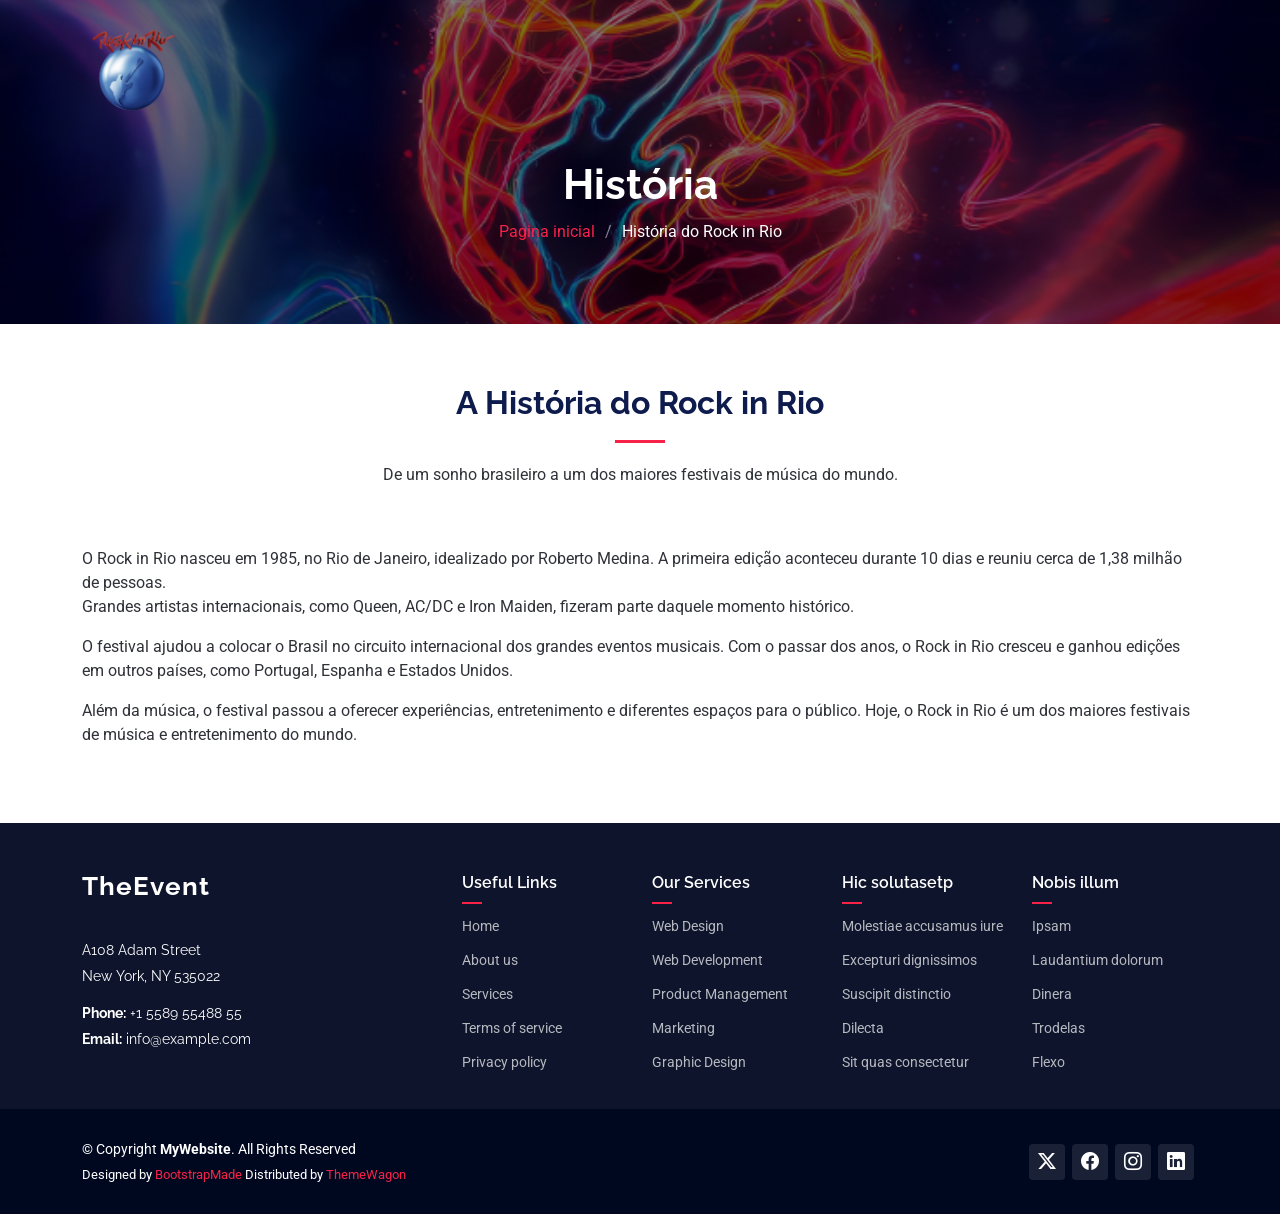
<file: historia.html>
<!DOCTYPE html>
<html lang="en">

<head>
  <meta charset="utf-8">
  <meta content="width=device-width, initial-scale=1.0" name="viewport">
  <title>Starter Page - TheEvent Bootstrap Template</title>
  <meta name="description" content="">
  <meta name="keywords" content="">

  <!-- Favicons -->
  <link href="img/favicon.png" rel="icon">
  <link href="img/apple-touch-icon.png" rel="apple-touch-icon">

  <!-- Fonts -->
  <link href="https://fonts.googleapis.com" rel="preconnect">
  <link href="https://fonts.gstatic.com" rel="preconnect" crossorigin>
  <link href="https://fonts.googleapis.com/css2?family=Roboto:ital,wght@0,100;0,300;0,400;0,500;0,700;0,900;1,100;1,300;1,400;1,500;1,700;1,900&family=Raleway:ital,wght@0,100;0,200;0,300;0,400;0,500;0,600;0,700;0,800;0,900;1,100;1,200;1,300;1,400;1,500;1,600;1,700;1,800;1,900&display=swap" rel="stylesheet">

  <!-- Vendor CSS Files -->
  <link href="vendor/bootstrap/css/bootstrap.min.css" rel="stylesheet">
  <link href="vendor/bootstrap-icons/bootstrap-icons.css" rel="stylesheet">
  <link href="vendor/aos/aos.css" rel="stylesheet">
  <link href="vendor/glightbox/css/glightbox.min.css" rel="stylesheet">
  <link href="vendor/swiper/swiper-bundle.min.css" rel="stylesheet">

  <!-- Main CSS File -->
  <link href="css/main.css" rel="stylesheet">

  <!-- =======================================================
  * Template Name: TheEvent
  * Template URL: https://bootstrapmade.com/theevent-conference-event-bootstrap-template/
  * Updated: Aug 07 2024 with Bootstrap v5.3.3
  * Author: BootstrapMade.com
  * License: https://bootstrapmade.com/license/
  ======================================================== -->
</head>

<body class="starter-page-page">

  <header id="header" class="header d-flex align-items-center fixed-top">
    <div class="container-fluid container-xl position-relative d-flex align-items-center">

      <a href="index.html" class="logo d-flex align-items-center me-auto">
        <img src="img/logo.png" alt="">
        <!-- Uncomment the line below if you also wish to use an text logo -->
        <!-- <h1 class="sitename">TheEvent</h1>  -->
      </a>

      <nav id="navmenu" class="navmenu">
        <ul>
          
        <i class="mobile-nav-toggle d-xl-none bi bi-list"></i>
      </nav>

      
    </div>
  </header>

  <main class="main">

    <!-- Page Title -->
    <div class="page-title" data-aos="fade" style="background-image: url(img/fundo.png);">
      <div class="container position-relative">
        <h1>História</h1>
       
        <nav class="breadcrumbs">
          <ol>
            <li><a href="index.html">Pagina inicial</a></li>
            <li class="current">História do Rock in Rio</li>
          </ol>
        </nav>
      </div>
    </div><!-- End Page Title -->

    <!-- Starter Section Section -->
    <section id="starter-section" class="starter-section section">

      <!-- Section Title -->
      <div class="container section-title" data-aos="fade-up">
        <h2>A História do Rock in Rio</h2>
        <p>De um sonho brasileiro a um dos maiores festivais de música do mundo.</p>
      </div><!-- End Section Title -->

      <div class="container" data-aos="fade-up">
        <p>O Rock in Rio nasceu em 1985, no Rio de Janeiro, idealizado por Roberto Medina.
A primeira edição aconteceu durante 10 dias e reuniu cerca de 1,38 milhão de pessoas.<br>
Grandes artistas internacionais, como Queen, AC/DC e Iron Maiden, fizeram parte daquele momento histórico.</p>
<p>O festival ajudou a colocar o Brasil no circuito internacional dos grandes eventos musicais.
Com o passar dos anos, o Rock in Rio cresceu e ganhou edições em outros países, como Portugal, Espanha e Estados Unidos.</p>
<p>Além da música, o festival passou a oferecer experiências, entretenimento e diferentes espaços para o público.
Hoje, o Rock in Rio é um dos maiores festivais de música e entretenimento do mundo.</p>
      </div>

    </section><!-- /Starter Section Section -->

  </main>

  <footer id="footer" class="footer dark-background">

    <div class="footer-top">
      <div class="container">
        <div class="row gy-4">
          <div class="col-lg-4 col-md-6 footer-about">
            <a href="index.html" class="logo d-flex align-items-center">
              <span class="sitename">TheEvent</span>
            </a>
            <div class="footer-contact pt-3">
              <p>A108 Adam Street</p>
              <p>New York, NY 535022</p>
              <p class="mt-3"><strong>Phone:</strong> <span>+1 5589 55488 55</span></p>
              <p><strong>Email:</strong> <span>info@example.com</span></p>
            </div>
          </div>

          <div class="col-lg-2 col-md-3 footer-links">
            <h4>Useful Links</h4>
            <ul>
              <li><a href="#">Home</a></li>
              <li><a href="#">About us</a></li>
              <li><a href="#">Services</a></li>
              <li><a href="#">Terms of service</a></li>
              <li><a href="#">Privacy policy</a></li>
            </ul>
          </div>

          <div class="col-lg-2 col-md-3 footer-links">
            <h4>Our Services</h4>
            <ul>
              <li><a href="#">Web Design</a></li>
              <li><a href="#">Web Development</a></li>
              <li><a href="#">Product Management</a></li>
              <li><a href="#">Marketing</a></li>
              <li><a href="#">Graphic Design</a></li>
            </ul>
          </div>

          <div class="col-lg-2 col-md-3 footer-links">
            <h4>Hic solutasetp</h4>
            <ul>
              <li><a href="#">Molestiae accusamus iure</a></li>
              <li><a href="#">Excepturi dignissimos</a></li>
              <li><a href="#">Suscipit distinctio</a></li>
              <li><a href="#">Dilecta</a></li>
              <li><a href="#">Sit quas consectetur</a></li>
            </ul>
          </div>

          <div class="col-lg-2 col-md-3 footer-links">
            <h4>Nobis illum</h4>
            <ul>
              <li><a href="#">Ipsam</a></li>
              <li><a href="#">Laudantium dolorum</a></li>
              <li><a href="#">Dinera</a></li>
              <li><a href="#">Trodelas</a></li>
              <li><a href="#">Flexo</a></li>
            </ul>
          </div>

        </div>
      </div>
    </div>

    <div class="copyright text-center">
      <div class="container d-flex flex-column flex-lg-row justify-content-center justify-content-lg-between align-items-center">

        <div class="d-flex flex-column align-items-center align-items-lg-start">
          <div>
            © Copyright <strong><span>MyWebsite</span></strong>. All Rights Reserved
          </div>
          <div class="credits">
            <!-- All the links in the footer should remain intact. -->
            <!-- You can delete the links only if you purchased the pro version. -->
            <!-- Licensing information: https://bootstrapmade.com/license/ -->
            <!-- Purchase the pro version with working PHP/AJAX contact form: https://bootstrapmade.com/herobiz-bootstrap-business-template/ -->
            Designed by <a href="https://bootstrapmade.com/">BootstrapMade</a> Distributed by <a href="https://themewagon.com" target="_blank">ThemeWagon</a>
          </div>
        </div>

        <div class="social-links order-first order-lg-last mb-3 mb-lg-0">
          <a href=""><i class="bi bi-twitter-x"></i></a>
          <a href=""><i class="bi bi-facebook"></i></a>
          <a href=""><i class="bi bi-instagram"></i></a>
          <a href=""><i class="bi bi-linkedin"></i></a>
        </div>

      </div>
    </div>

  </footer>

  <!-- Scroll Top -->
  <a href="#" id="scroll-top" class="scroll-top d-flex align-items-center justify-content-center"><i class="bi bi-arrow-up-short"></i></a>

  <!-- Preloader -->
  <div id="preloader"></div>

  <!-- Vendor JS Files -->
  <script src="vendor/bootstrap/js/bootstrap.bundle.min.js"></script>
  <script src="vendor/php-email-form/validate.js"></script>
  <script src="vendor/aos/aos.js"></script>
  <script src="vendor/glightbox/js/glightbox.min.js"></script>
  <script src="vendor/swiper/swiper-bundle.min.js"></script>

  <!-- Main JS File -->
  <script src="js/main.js"></script>

</body>

</html>
</file>
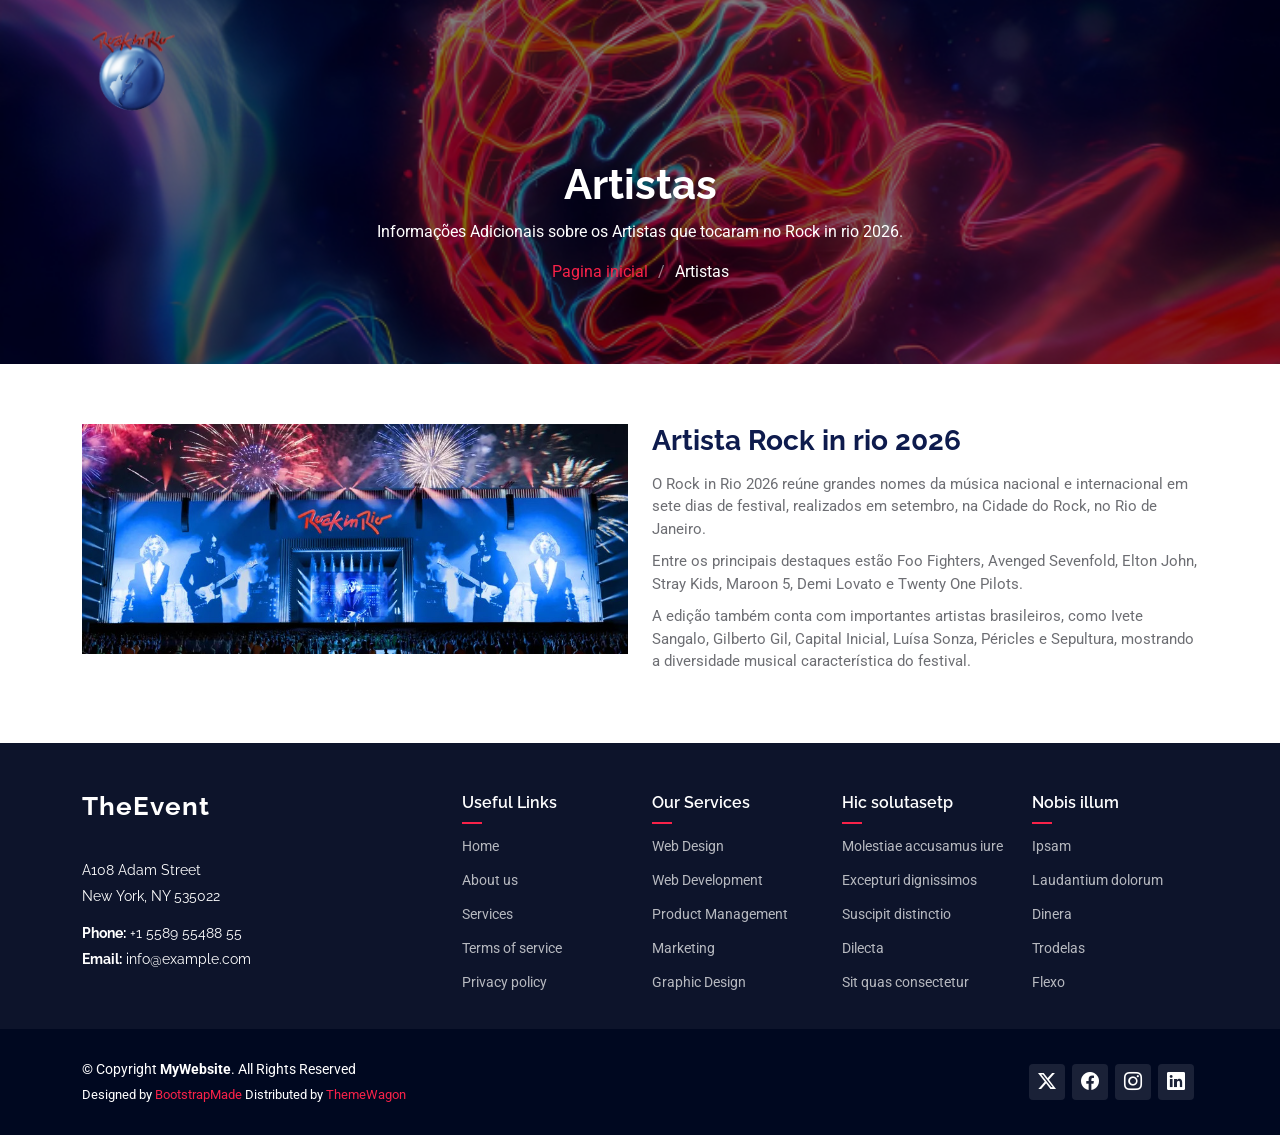
<file: infomacoes.html>
<!DOCTYPE html>
<html lang="en">

<head>
  <meta charset="utf-8">
  <meta content="width=device-width, initial-scale=1.0" name="viewport">
  <title>Speaker Details - TheEvent Bootstrap Template</title>
  <meta name="description" content="">
  <meta name="keywords" content="">

  <!-- Favicons -->
  <link href="img/favicon.png" rel="icon">
  <link href="img/apple-touch-icon.png" rel="apple-touch-icon">

  <!-- Fonts -->
  <link href="https://fonts.googleapis.com" rel="preconnect">
  <link href="https://fonts.gstatic.com" rel="preconnect" crossorigin>
  <link href="https://fonts.googleapis.com/css2?family=Roboto:ital,wght@0,100;0,300;0,400;0,500;0,700;0,900;1,100;1,300;1,400;1,500;1,700;1,900&family=Raleway:ital,wght@0,100;0,200;0,300;0,400;0,500;0,600;0,700;0,800;0,900;1,100;1,200;1,300;1,400;1,500;1,600;1,700;1,800;1,900&display=swap" rel="stylesheet">

  <!-- Vendor CSS Files -->
  <link href="vendor/bootstrap/css/bootstrap.min.css" rel="stylesheet">
  <link href="vendor/bootstrap-icons/bootstrap-icons.css" rel="stylesheet">
  <link href="vendor/aos/aos.css" rel="stylesheet">
  <link href="vendor/glightbox/css/glightbox.min.css" rel="stylesheet">
  <link href="vendor/swiper/swiper-bundle.min.css" rel="stylesheet">

  <!-- Main CSS File -->
  <link href="css/main.css" rel="stylesheet">

  <!-- =======================================================
  * Template Name: TheEvent
  * Template URL: https://bootstrapmade.com/theevent-conference-event-bootstrap-template/
  * Updated: Aug 07 2024 with Bootstrap v5.3.3
  * Author: BootstrapMade.com
  * License: https://bootstrapmade.com/license/
  ======================================================== -->
</head>

<body class="speaker-details-page">

  <header id="header" class="header d-flex align-items-center fixed-top">
    <div class="container-fluid container-xl position-relative d-flex align-items-center">

      <a href="index.html" class="logo d-flex align-items-center me-auto">
        <img src="img/logo.png" alt="">
        <!-- Uncomment the line below if you also wish to use an text logo -->
        <!-- <h1 class="sitename">TheEvent</h1>  -->
      </a>

      <nav id="navmenu" class="navmenu">
        <ul>
         
          
        </ul>
        <i class="mobile-nav-toggle d-xl-none bi bi-list"></i>
      </nav>

      

    </div>
  </header>

  <main class="main">

    <!-- Page Title -->
    <div class="page-title" data-aos="fade" style="background-image: url(img/fundo.png);">
      <div class="container position-relative">
        <h1>Artistas</h1>
        <p>Informações Adicionais sobre os Artistas que tocaram no Rock in rio 2026.</p>
        <nav class="breadcrumbs">
          <ol>
            <li><a href="index.html">Pagina inicial</a></li>
            <li class="current">Artistas</li>
          </ol>
        </nav>
      </div>
    </div><!-- End Page Title -->

    <!-- Events Section -->
    <section id="events" class="events section">

      <div class="container" data-aos="fade-up" data-aos-delay="100">

        <div class="row">
          <div class="col-md-6">
            <img src="img/speaker.jpg" alt="Speaker" class="img-fluid">
          </div>

          <div class="col-md-6">
            <div class="details">
              <h2>Artista Rock in rio 2026</h2>
              <div class="social">
                
              </div>
              <p>O Rock in Rio 2026 reúne grandes nomes da música nacional e internacional em sete dias de festival, realizados em setembro, na Cidade do Rock, no Rio de Janeiro.</p>

              <p>Entre os principais destaques estão Foo Fighters, Avenged Sevenfold, Elton John, Stray Kids, Maroon 5, Demi Lovato e Twenty One Pilots.</p>

              <p>A edição também conta com importantes artistas brasileiros, como Ivete Sangalo, Gilberto Gil, Capital Inicial, Luísa Sonza, Péricles e Sepultura, mostrando a diversidade musical característica do festival.</p>
            </div>
          </div>

        </div>

      </div>

    </section><!-- /Events Section -->

  </main>

  <footer id="footer" class="footer dark-background">

    <div class="footer-top">
      <div class="container">
        <div class="row gy-4">
          <div class="col-lg-4 col-md-6 footer-about">
            <a href="index.html" class="logo d-flex align-items-center">
              <span class="sitename">TheEvent</span>
            </a>
            <div class="footer-contact pt-3">
              <p>A108 Adam Street</p>
              <p>New York, NY 535022</p>
              <p class="mt-3"><strong>Phone:</strong> <span>+1 5589 55488 55</span></p>
              <p><strong>Email:</strong> <span>info@example.com</span></p>
            </div>
          </div>

          <div class="col-lg-2 col-md-3 footer-links">
            <h4>Useful Links</h4>
            <ul>
              <li><a href="#">Home</a></li>
              <li><a href="#">About us</a></li>
              <li><a href="#">Services</a></li>
              <li><a href="#">Terms of service</a></li>
              <li><a href="#">Privacy policy</a></li>
            </ul>
          </div>

          <div class="col-lg-2 col-md-3 footer-links">
            <h4>Our Services</h4>
            <ul>
              <li><a href="#">Web Design</a></li>
              <li><a href="#">Web Development</a></li>
              <li><a href="#">Product Management</a></li>
              <li><a href="#">Marketing</a></li>
              <li><a href="#">Graphic Design</a></li>
            </ul>
          </div>

          <div class="col-lg-2 col-md-3 footer-links">
            <h4>Hic solutasetp</h4>
            <ul>
              <li><a href="#">Molestiae accusamus iure</a></li>
              <li><a href="#">Excepturi dignissimos</a></li>
              <li><a href="#">Suscipit distinctio</a></li>
              <li><a href="#">Dilecta</a></li>
              <li><a href="#">Sit quas consectetur</a></li>
            </ul>
          </div>

          <div class="col-lg-2 col-md-3 footer-links">
            <h4>Nobis illum</h4>
            <ul>
              <li><a href="#">Ipsam</a></li>
              <li><a href="#">Laudantium dolorum</a></li>
              <li><a href="#">Dinera</a></li>
              <li><a href="#">Trodelas</a></li>
              <li><a href="#">Flexo</a></li>
            </ul>
          </div>

        </div>
      </div>
    </div>

    <div class="copyright text-center">
      <div class="container d-flex flex-column flex-lg-row justify-content-center justify-content-lg-between align-items-center">

        <div class="d-flex flex-column align-items-center align-items-lg-start">
          <div>
            © Copyright <strong><span>MyWebsite</span></strong>. All Rights Reserved
          </div>
          <div class="credits">
            <!-- All the links in the footer should remain intact. -->
            <!-- You can delete the links only if you purchased the pro version. -->
            <!-- Licensing information: https://bootstrapmade.com/license/ -->
            <!-- Purchase the pro version with working PHP/AJAX contact form: https://bootstrapmade.com/herobiz-bootstrap-business-template/ -->
            Designed by <a href="https://bootstrapmade.com/">BootstrapMade</a> Distributed by <a href="https://themewagon.com" target="_blank">ThemeWagon</a>
          </div>
        </div>

        <div class="social-links order-first order-lg-last mb-3 mb-lg-0">
          <a href=""><i class="bi bi-twitter-x"></i></a>
          <a href=""><i class="bi bi-facebook"></i></a>
          <a href=""><i class="bi bi-instagram"></i></a>
          <a href=""><i class="bi bi-linkedin"></i></a>
        </div>

      </div>
    </div>

  </footer>

  <!-- Scroll Top -->
  <a href="#" id="scroll-top" class="scroll-top d-flex align-items-center justify-content-center"><i class="bi bi-arrow-up-short"></i></a>

  <!-- Preloader -->
  <div id="preloader"></div>

  <!-- Vendor JS Files -->
  <script src="vendor/bootstrap/js/bootstrap.bundle.min.js"></script>
  <script src="vendor/php-email-form/validate.js"></script>
  <script src="vendor/aos/aos.js"></script>
  <script src="vendor/glightbox/js/glightbox.min.js"></script>
  <script src="vendor/swiper/swiper-bundle.min.js"></script>

  <!-- Main JS File -->
  <script src="js/main.js"></script>

</body>

</html>
</file>
<file: css/main.css>
/**
* Template Name: TheEvent
* Template URL: https://bootstrapmade.com/theevent-conference-event-bootstrap-template/
* Updated: Aug 07 2024 with Bootstrap v5.3.3
* Author: BootstrapMade.com
* License: https://bootstrapmade.com/license/
*/

/*--------------------------------------------------------------
# Font & Color Variables
# Help: https://bootstrapmade.com/color-system/
--------------------------------------------------------------*/
/* Fonts */
:root {
  --default-font: "Roboto",  system-ui, -apple-system, "Segoe UI", Roboto, "Helvetica Neue", Arial, "Noto Sans", "Liberation Sans", sans-serif, "Apple Color Emoji", "Segoe UI Emoji", "Segoe UI Symbol", "Noto Color Emoji";
  --heading-font: "Raleway",  sans-serif;
  --nav-font: "Raleway",  sans-serif;
}

/* Global Colors - The following color variables are used throughout the website. Updating them here will change the color scheme of the entire website */
:root { 
  --background-color: #ffffff; /* Background color for the entire website, including individual sections */
  --default-color: #2f3138; /* Default color used for the majority of the text content across the entire website */
  --heading-color: #0e1b4d; /* Color for headings, subheadings and title throughout the website */
  --accent-color: #f82249; /* Accent color that represents your brand on the website. It's used for buttons, links, and other elements that need to stand out */
  --surface-color: #ffffff; /* The surface color is used as a background of boxed elements within sections, such as cards, icon boxes, or other elements that require a visual separation from the global background. */
  --contrast-color: #ffffff; /* Contrast color for text, ensuring readability against backgrounds of accent, heading, or default colors. */
}

/* Nav Menu Colors - The following color variables are used specifically for the navigation menu. They are separate from the global colors to allow for more customization options */
:root {
  --nav-color: rgba(255, 255, 255, 0.65);  /* The default color of the main navmenu links */
  --nav-hover-color: #ffffff; /* Applied to main navmenu links when they are hovered over or active */
  --nav-mobile-background-color: #ff0000; /* Used as the background color for mobile navigation menu */
  --nav-dropdown-background-color: #ffffff; /* Used as the background color for dropdown items that appear when hovering over primary navigation items */
  --nav-dropdown-color: #212529; /* Used for navigation links of the dropdown items in the navigation menu. */
  --nav-dropdown-hover-color: #f82249; /* Similar to --nav-hover-color, this color is applied to dropdown navigation links when they are hovered over. */
}

/* Color Presets - These classes override global colors when applied to any section or element, providing reuse of the sam color scheme. */

.light-background {
  --background-color: #f2f2f3;
  --surface-color: #ffffff;
}

.dark-background {
  --background-color: #000820;
  --default-color: #ffffff;
  --heading-color: #ffffff;
  --surface-color: #001553;
  --contrast-color: #ffffff;
}

/* Smooth scroll */
:root {
  scroll-behavior: smooth;
}

/*--------------------------------------------------------------
# General Styling & Shared Classes
--------------------------------------------------------------*/
body {
  color: var(--default-color);
  background-color: var(--background-color);
  font-family: var(--default-font);
}

a {
  color: var(--accent-color);
  text-decoration: none;
  transition: 0.3s;
}

a:hover {
  color: color-mix(in srgb, var(--accent-color), transparent 25%);
  text-decoration: none;
}

h1,
h2,
h3,
h4,
h5,
h6 {
  color: var(--heading-color);
  font-family: var(--heading-font);
}

/* Pulsating Play Button
------------------------------*/
.pulsating-play-btn {
  width: 94px;
  height: 94px;
  background: radial-gradient(var(--accent-color) 50%, color-mix(in srgb, var(--accent-color), transparent 75%) 52%);
  border-radius: 50%;
  display: block;
  position: relative;
  overflow: hidden;
}

.pulsating-play-btn:before {
  content: "";
  position: absolute;
  width: 120px;
  height: 120px;
  animation-delay: 0s;
  animation: pulsate-play-btn 2s;
  animation-direction: forwards;
  animation-iteration-count: infinite;
  animation-timing-function: steps;
  opacity: 1;
  border-radius: 50%;
  border: 5px solid color-mix(in srgb, var(--accent-color), transparent 30%);
  top: -15%;
  left: -15%;
  background: rgba(198, 16, 0, 0);
}

.pulsating-play-btn:after {
  content: "";
  position: absolute;
  left: 50%;
  top: 50%;
  transform: translateX(-40%) translateY(-50%);
  width: 0;
  height: 0;
  border-top: 10px solid transparent;
  border-bottom: 10px solid transparent;
  border-left: 15px solid #fff;
  z-index: 100;
  transition: all 400ms cubic-bezier(0.55, 0.055, 0.675, 0.19);
}

.pulsating-play-btn:hover:before {
  content: "";
  position: absolute;
  left: 50%;
  top: 50%;
  transform: translateX(-40%) translateY(-50%);
  width: 0;
  height: 0;
  border: none;
  border-top: 10px solid transparent;
  border-bottom: 10px solid transparent;
  border-left: 15px solid #fff;
  z-index: 200;
  animation: none;
  border-radius: 0;
}

.pulsating-play-btn:hover:after {
  border-left: 15px solid var(--accent-color);
  transform: scale(20);
}

@keyframes pulsate-play-btn {
  0% {
    transform: scale(0.6, 0.6);
    opacity: 1;
  }

  100% {
    transform: scale(1, 1);
    opacity: 0;
  }
}

/* PHP Email Form Messages
------------------------------*/
.php-email-form .error-message {
  display: none;
  background: #df1529;
  color: #ffffff;
  text-align: left;
  padding: 15px;
  margin-bottom: 24px;
  font-weight: 600;
}

.php-email-form .sent-message {
  display: none;
  color: #ffffff;
  background: #059652;
  text-align: center;
  padding: 15px;
  margin-bottom: 24px;
  font-weight: 600;
}

.php-email-form .loading {
  display: none;
  background: var(--surface-color);
  text-align: center;
  padding: 15px;
  margin-bottom: 24px;
}

.php-email-form .loading:before {
  content: "";
  display: inline-block;
  border-radius: 50%;
  width: 24px;
  height: 24px;
  margin: 0 10px -6px 0;
  border: 3px solid var(--accent-color);
  border-top-color: var(--surface-color);
  animation: php-email-form-loading 1s linear infinite;
}

@keyframes php-email-form-loading {
  0% {
    transform: rotate(0deg);
  }

  100% {
    transform: rotate(360deg);
  }
}

/*--------------------------------------------------------------
# Global Header
--------------------------------------------------------------*/
.header {
  --background-color: rgba(0, 0, 0, 0);
  --heading-color: #ffffff;
  color: var(--default-color);
  background-color: var(--background-color);
  padding: 20px 0;
  transition: all 0.5s;
  z-index: 997;
}

.header .logo {
  line-height: 1;
}

.header .logo img {
  max-height: 100px;
  margin-right: 60px;
}

.header .logo h1 {
  font-size: 30px;
  margin: 0;
  font-weight: 700;
  color: var(--heading-color);
}

.header .cta-btn,
.header .cta-btn:focus {
  color: var(--contrast-color);
  background: var(--accent-color);
  font-size: 14px;
  padding: 8px 25px;
  margin: 0 0 0 30px;
  border-radius: 50px;
  transition: 0.3s;
}

.header .cta-btn:hover,
.header .cta-btn:focus:hover {
  color: var(--contrast-color);
  background: color-mix(in srgb, var(--accent-color), transparent 15%);
}

@media (max-width: 1200px) {
  .header .logo {
    order: 1;
  }

  .header .btn-getstarted {
    order: 2;
    margin: 0 15px 0 0;
    padding: 6px 15px;
  }

  .header .navmenu {
    order: 3;
  }
}

.scrolled .header {
  box-shadow: 0px 0 18px rgba(0, 0, 0, 0.1);
}

/* Global Header on Scroll
------------------------------*/
.scrolled .header {
  --background-color: rgba(1, 8, 33, 0.82);
}

/*--------------------------------------------------------------
# Navigation Menu
--------------------------------------------------------------*/
/* Desktop Navigation */
@media (min-width: 1200px) {
  .navmenu {
    padding: 0;
  }

  .navmenu ul {
    margin: 0;
    padding: 0;
    display: flex;
    list-style: none;
    align-items: center;
  }

  .navmenu li {
    position: relative;
  }

  .navmenu>ul>li {
    white-space: nowrap;
    padding: 15px 14px;
  }

  .navmenu>ul>li:last-child {
    padding-right: 0;
  }

  .navmenu a,
  .navmenu a:focus {
    color: var(--nav-color);
    font-size: 15px;
    padding: 0 2px;
    font-family: var(--nav-font);
    font-weight: 600;
    display: flex;
    align-items: center;
    justify-content: space-between;
    white-space: nowrap;
    transition: 0.3s;
    position: relative;
  }

  .navmenu a i,
  .navmenu a:focus i {
    font-size: 12px;
    line-height: 0;
    margin-left: 5px;
    transition: 0.3s;
  }

  .navmenu>ul>li>a:before {
    content: "";
    position: absolute;
    height: 2px;
    bottom: -6px;
    left: 0;
    background-color: var(--accent-color);
    visibility: hidden;
    width: 0px;
    transition: all 0.3s ease-in-out 0s;
  }

  .navmenu a:hover:before,
  .navmenu li:hover>a:before,
  .navmenu .active:before {
    visibility: visible;
    width: 100%;
  }

  .navmenu li:hover>a,
  .navmenu .active,
  .navmenu .active:focus {
    color: var(--nav-hover-color);
  }

  .navmenu .dropdown ul {
    margin: 0;
    padding: 10px 0;
    background: var(--nav-dropdown-background-color);
    display: block;
    position: absolute;
    visibility: hidden;
    left: 14px;
    top: 130%;
    opacity: 0;
    transition: 0.3s;
    border-radius: 4px;
    z-index: 99;
    box-shadow: 0px 0px 30px rgba(0, 0, 0, 0.1);
  }

  .navmenu .dropdown ul li {
    min-width: 200px;
  }

  .navmenu .dropdown ul a {
    padding: 10px 20px;
    font-size: 15px;
    text-transform: none;
    color: var(--nav-dropdown-color);
  }

  .navmenu .dropdown ul a i {
    font-size: 12px;
  }

  .navmenu .dropdown ul a:hover,
  .navmenu .dropdown ul .active:hover,
  .navmenu .dropdown ul li:hover>a {
    color: var(--nav-dropdown-hover-color);
  }

  .navmenu .dropdown:hover>ul {
    opacity: 1;
    top: 100%;
    visibility: visible;
  }

  .navmenu .dropdown .dropdown ul {
    top: 0;
    left: -90%;
    visibility: hidden;
  }

  .navmenu .dropdown .dropdown:hover>ul {
    opacity: 1;
    top: 0;
    left: -100%;
    visibility: visible;
  }
}

/* Mobile Navigation */
@media (max-width: 1199px) {
  .mobile-nav-toggle {
    color: var(--nav-color);
    font-size: 28px;
    line-height: 0;
    margin-right: 10px;
    cursor: pointer;
    transition: color 0.3s;
  }

  .navmenu {
    padding: 0;
    z-index: 9997;
  }

  .navmenu ul {
    display: none;
    list-style: none;
    position: absolute;
    inset: 60px 20px 20px 20px;
    padding: 10px 0;
    margin: 0;
    border-radius: 6px;
    background-color: var(--nav-dropdown-background-color);
    border: 1px solid color-mix(in srgb, var(--default-color), transparent 90%);
    box-shadow: none;
    overflow-y: auto;
    transition: 0.3s;
    z-index: 9998;
  }

  .navmenu a,
  .navmenu a:focus {
    color: var(--nav-dropdown-color);
    padding: 10px 20px;
    font-family: var(--nav-font);
    font-size: 17px;
    font-weight: 500;
    display: flex;
    align-items: center;
    justify-content: space-between;
    white-space: nowrap;
    transition: 0.3s;
  }

  .navmenu a i,
  .navmenu a:focus i {
    font-size: 12px;
    line-height: 0;
    margin-left: 5px;
    width: 30px;
    height: 30px;
    display: flex;
    align-items: center;
    justify-content: center;
    border-radius: 50%;
    transition: 0.3s;
    background-color: color-mix(in srgb, var(--accent-color), transparent 90%);
  }

  .navmenu a i:hover,
  .navmenu a:focus i:hover {
    background-color: var(--accent-color);
    color: var(--contrast-color);
  }

  .navmenu a:hover,
  .navmenu .active,
  .navmenu .active:focus {
    color: var(--nav-dropdown-hover-color);
  }

  .navmenu .active i,
  .navmenu .active:focus i {
    background-color: var(--accent-color);
    color: var(--contrast-color);
    transform: rotate(180deg);
  }

  .navmenu .dropdown ul {
    position: static;
    display: none;
    z-index: 99;
    padding: 10px 0;
    margin: 10px 20px;
    background-color: var(--nav-dropdown-background-color);
    transition: all 0.5s ease-in-out;
  }

  .navmenu .dropdown ul ul {
    background-color: rgba(33, 37, 41, 0.1);
  }

  .navmenu .dropdown>.dropdown-active {
    display: block;
    background-color: rgba(33, 37, 41, 0.03);
  }

  .mobile-nav-active {
    overflow: hidden;
  }

  .mobile-nav-active .mobile-nav-toggle {
    color: #fff;
    position: absolute;
    font-size: 32px;
    top: 15px;
    right: 15px;
    margin-right: 0;
    z-index: 9999;
  }

  .mobile-nav-active .navmenu {
    position: fixed;
    overflow: hidden;
    inset: 0;
    background: rgba(33, 37, 41, 0.8);
    transition: 0.3s;
  }

  .mobile-nav-active .navmenu>ul {
    display: block;
  }
}

/*--------------------------------------------------------------
# Global Footer
--------------------------------------------------------------*/
.footer {
  color: var(--default-color);
  background-color: var(--background-color);
  font-size: 14px;
  position: relative;
}

.footer .footer-top {
  background-color: color-mix(in srgb, var(--background-color), white 5%);
  padding-top: 50px;
}

.footer .footer-about .logo {
  line-height: 1;
  margin-bottom: 25px;
}

.footer .footer-about .logo img {
  max-height: 40px;
  margin-right: 6px;
}

.footer .footer-about .logo span {
  color: var(--heading-color);
  font-family: var(--heading-font);
  font-size: 26px;
  font-weight: 700;
  letter-spacing: 1px;
}

.footer .footer-about p {
  font-size: 14px;
  font-family: var(--heading-font);
}

.footer h4 {
  font-size: 16px;
  font-weight: 600;
  position: relative;
  padding-bottom: 12px;
  margin-bottom: 15px;
}

.footer h4::after {
  content: "";
  position: absolute;
  display: block;
  width: 20px;
  height: 2px;
  background: var(--accent-color);
  bottom: 0;
  left: 0;
}

.footer .footer-links {
  margin-bottom: 30px;
}

.footer .footer-links ul {
  list-style: none;
  padding: 0;
  margin: 0;
}

.footer .footer-links ul i {
  padding-right: 2px;
  font-size: 12px;
  line-height: 0;
}

.footer .footer-links ul li {
  padding: 10px 0;
  display: flex;
  align-items: center;
}

.footer .footer-links ul li:first-child {
  padding-top: 0;
}

.footer .footer-links ul a {
  color: color-mix(in srgb, var(--default-color), transparent 30%);
  display: inline-block;
  line-height: 1;
}

.footer .footer-links ul a:hover {
  color: var(--accent-color);
}

.footer .footer-contact p {
  margin-bottom: 5px;
}

.footer .copyright {
  padding: 30px 0;
}

.footer .copyright p {
  margin-bottom: 0;
}

.footer .credits {
  margin-top: 5px;
  font-size: 13px;
}

.footer .social-links a {
  font-size: 18px;
  display: inline-block;
  background: color-mix(in srgb, var(--default-color), transparent 90%);
  color: var(--contrast-color);
  line-height: 1;
  padding: 8px 0;
  margin-right: 4px;
  border-radius: 4px;
  text-align: center;
  width: 36px;
  height: 36px;
  transition: 0.3s;
}

.footer .social-links a:hover {
  background: var(--accent-color);
  text-decoration: none;
}

/*--------------------------------------------------------------
# Preloader
--------------------------------------------------------------*/
#preloader {
  position: fixed;
  inset: 0;
  z-index: 999999;
  overflow: hidden;
  background: var(--background-color);
  transition: all 0.6s ease-out;
}

#preloader:before {
  content: "";
  position: fixed;
  top: calc(50% - 30px);
  left: calc(50% - 30px);
  border: 6px solid #ffffff;
  border-color: var(--accent-color) transparent var(--accent-color) transparent;
  border-radius: 50%;
  width: 60px;
  height: 60px;
  animation: animate-preloader 1.5s linear infinite;
}

@keyframes animate-preloader {
  0% {
    transform: rotate(0deg);
  }

  100% {
    transform: rotate(360deg);
  }
}

/*--------------------------------------------------------------
# Scroll Top Button
--------------------------------------------------------------*/
.scroll-top {
  position: fixed;
  visibility: hidden;
  opacity: 0;
  right: 15px;
  bottom: -15px;
  z-index: 99999;
  background-color: var(--accent-color);
  width: 44px;
  height: 44px;
  border-radius: 50px;
  transition: all 0.4s;
}

.scroll-top i {
  font-size: 24px;
  color: var(--contrast-color);
  line-height: 0;
}

.scroll-top:hover {
  background-color: color-mix(in srgb, var(--accent-color), transparent 20%);
  color: var(--contrast-color);
}

.scroll-top.active {
  visibility: visible;
  opacity: 1;
  bottom: 15px;
}

/*--------------------------------------------------------------
# Disable aos animation delay on mobile devices
--------------------------------------------------------------*/
@media screen and (max-width: 768px) {
  [data-aos-delay] {
    transition-delay: 0 !important;
  }
}

/*--------------------------------------------------------------
# Global Page Titles & Breadcrumbs
--------------------------------------------------------------*/
.page-title {
  --background-color: #000000;
  --heading-color: var(--contrast-color);
  --default-color: var(--contrast-color);
  color: var(--default-color);
  background-color: var(--background-color);
  background-size: cover;
  background-position: center;
  background-repeat: no-repeat;
  padding: 160px 0 80px 0;
  text-align: center;
  position: relative;
}

.page-title:before {
  content: "";
  background-color: color-mix(in srgb, var(--background-color), transparent 50%);
  position: absolute;
  inset: 0;
}

.page-title h1 {
  font-size: 42px;
  font-weight: 700;
  margin-bottom: 10px;
}

.page-title .breadcrumbs ol {
  display: flex;
  flex-wrap: wrap;
  list-style: none;
  justify-content: center;
  padding: 0;
  margin: 0;
  font-size: 16px;
  font-weight: 400;
}

.page-title .breadcrumbs ol li+li {
  padding-left: 10px;
}

.page-title .breadcrumbs ol li+li::before {
  content: "/";
  display: inline-block;
  padding-right: 10px;
  color: color-mix(in srgb, var(--default-color), transparent 50%);
}

/*--------------------------------------------------------------
# Global Sections
--------------------------------------------------------------*/
section,
.section {
  color: var(--default-color);
  background-color: var(--background-color);
  padding: 60px 0;
  scroll-margin-top: 92px;
  overflow: clip;
}

@media (max-width: 1199px) {

  section,
  .section {
    scroll-margin-top: 76px;
  }
}

/*--------------------------------------------------------------
# Global Section Titles
--------------------------------------------------------------*/
.section-title {
  text-align: center;
  padding-bottom: 60px;
  position: relative;
}

.section-title h2 {
  font-size: 32px;
  font-weight: 700;
  margin-bottom: 20px;
  padding-bottom: 20px;
  position: relative;
}

.section-title h2:after {
  content: "";
  position: absolute;
  display: block;
  width: 50px;
  height: 3px;
  background: var(--accent-color);
  left: 0;
  right: 0;
  bottom: 0;
  margin: auto;
}

.section-title p {
  margin-bottom: 0;
}

/*--------------------------------------------------------------
# Hero Section
--------------------------------------------------------------*/
.hero {
  width: 100%;
  min-height: 100vh;
  position: relative;
  padding: 100px 0 0 0;
  display: flex;
  align-items: center;
  justify-content: center;
  flex-direction: column;
}

.hero img {
  position: absolute;
  inset: 0;
  display: block;
  width: 100%;
  height: 100%;
  object-fit: cover;
  z-index: 1;
}

.hero:before {
  content: "";
  background: color-mix(in srgb, var(--background-color), transparent 75%);
  position: absolute;
  inset: 0;
  z-index: 2;
}

.hero .container {
  position: relative;
  z-index: 3;
}

.hero h2 {
  margin: 0;
  font-size: 48px;
  font-weight: 700;
}

.hero h2 span {
  color:#fff;
}

.hero p {
  color: color-mix(in srgb, var(--default-color), transparent 20%);
  margin: 10px 0 0 0;
  font-size: 24px;
}

@media (max-width: 768px) {
  .hero h2 {
    font-size: 32px;
    line-height: 36px;
  }

  .hero p {
    font-size: 18px;
    line-height: 24px;
  }
}

.hero .about-info {
  overflow: hidden;
  position: relative;
  padding: 60px 0 40px 0;
  z-index: 2;
  width: 100%;
}

.hero .about-info:before {
  content: "";
  background: color-mix(in srgb, var(--background-color), transparent 50%);
  position: absolute;
  bottom: 0;
  top: 0;
  left: 0;
  right: 0;
}

.hero .about-info h2 {
  font-size: 36px;
  font-weight: bold;
  margin-bottom: 10px;
  color: #fff;
}

.hero .about-info h3 {
  font-size: 18px;
  font-weight: bold;
  text-transform: uppercase;
  margin-bottom: 10px;
  color: #fff;
}

.hero .about-info p {
  font-size: 14px;
  margin-bottom: 20px;
  color: #fff;
}

/*--------------------------------------------------------------
# Speakers Section
--------------------------------------------------------------*/
.speakers {
  --default-color: #ffffff;
}

.speakers .member {
  text-align: center;
  position: relative;
  overflow: hidden;
}

.speakers .member .member-info {
  position: absolute;
  padding: 15px 0;
  inset: auto 0 -44px 0;
  background: rgba(0, 0, 0, 0.6);
  transition: 0.4s;
}

.speakers .member .member-info-content h4 {
  color: var(--contrast-color);
  font-weight: 700;
  margin-bottom: 4px;
  font-size: 16px;
}

.speakers .member .member-info-content h4 a {
  color: var(--contrast-color);
}

.speakers .member .member-info-content h4 a:hover {
  color: var(--accent-color);
}

.speakers .member .member-info-content span {
  font-style: italic;
  display: block;
  font-size: 13px;
}

.speakers .member .social {
  text-align: center;
  padding-top: 10px;
}

.speakers .member .social a {
  transition: color 0.3s;
  color: color-mix(in srgb, var(--default-color), transparent 30%);
  margin: 0 4px;
  display: inline-block;
}

.speakers .member .social a:hover {
  color: var(--default-color);
}

.speakers .member .social i {
  font-size: 18px;
  margin: 0 2px;
}

.speakers .member:hover .member-info {
  bottom: 0;
}

/*--------------------------------------------------------------
# Schedule Section
--------------------------------------------------------------*/
.schedule {
  --background-color: color-mix(in srgb, var(--alt-background-color), transparent 95%);
}

.schedule .nav-tabs {
  text-align: center;
  margin: auto;
  display: block;
  border-bottom: 0;
  margin-bottom: 30px;
}

.schedule .nav-tabs li {
  display: inline-block;
  margin-bottom: 0;
}

.schedule .nav-tabs a {
  border: none;
  border-radius: 50px;
  font-weight: 600;
  background-color: var(--heading-color);
  color: var(--contrast-color);
  padding: 10px 100px;
}

@media (max-width: 991px) {
  .schedule .nav-tabs a {
    padding: 8px 60px;
  }
}

@media (max-width: 767px) {
  .schedule .nav-tabs a {
    padding: 8px 50px;
  }
}

@media (max-width: 480px) {
  .schedule .nav-tabs a {
    padding: 8px 30px;
  }
}

.schedule .nav-tabs a.active {
  background-color: var(--accent-color);
  color: var(--contrast-color);
}

.schedule .sub-heading {
  text-align: center;
  font-size: 18px;
  font-style: italic;
  margin: 0 auto 30px auto;
}

@media (min-width: 991px) {
  .schedule .sub-heading {
    width: 75%;
  }
}

.schedule .tab-pane {
  transition: ease-in-out 0.2s;
}

.schedule .schedule-item {
  border-bottom: 1px solid color-mix(in srgb, var(--default-color), transparent 85%);
  padding-top: 15px;
  padding-bottom: 15px;
  transition: background-color ease-in-out 0.3s;
}

.schedule .schedule-item time {
  padding-bottom: 5px;
  display: inline-block;
}

.schedule .schedule-item .speaker {
  width: 60px;
  height: 60px;
  overflow: hidden;
  border-radius: 50%;
  float: left;
  margin: 0 10px 10px 0;
}

.schedule .schedule-item .speaker img {
  height: 100%;
  transform: translateX(-50%);
  margin-left: 50%;
  transition: all ease-in-out 0.3s;
}

.schedule .schedule-item h4 {
  font-size: 18px;
  font-weight: 600;
  margin-bottom: 5px;
}

.schedule .schedule-item h4 span {
  font-style: italic;
  color: color-mix(in srgb, var(--default-color), transparent 50%);
  font-weight: normal;
  font-size: 16px;
}

.schedule .schedule-item p {
  font-style: italic;
  color: color-mix(in srgb, var(--default-color), transparent 30%);
  margin-bottom: 0;
}

/*--------------------------------------------------------------
# Venue Section
--------------------------------------------------------------*/
.venue .container-fluid {
  margin-bottom: 3px;
}

.venue .venue-map iframe {
  width: 100%;
  height: 100%;
  min-height: 300px;
}

.venue .venue-info {
  background: url("../img/venue-info-bg.jpg") top center no-repeat;
  background-size: cover;
  position: relative;
  padding-top: 60px;
  padding-bottom: 60px;
}

.venue .venue-info:before {
  content: "";
  background: rgba(0, 0, 0, 0.5);
  position: absolute;
  bottom: 0;
  top: 0;
  left: 0;
  right: 0;
}

.venue .venue-info h3 {
  font-size: 36px;
  font-weight: 700;
  color: var(--contrast-color);
}

@media (max-width: 574px) {
  .venue .venue-info h3 {
    font-size: 24px;
  }
}

.venue .venue-info p {
  color: var(--contrast-color);
  margin-bottom: 0;
}

.venue .venue-gallery-container {
  padding-right: 12px;
}

.venue .venue-gallery {
  overflow: hidden;
  border-right: 3px solid var(--background-color);
  border-bottom: 3px solid var(--background-color);
}

.venue .venue-gallery img {
  transition: all ease-in-out 0.4s;
}

.venue .venue-gallery:hover img {
  transform: scale(1.1);
}

/*--------------------------------------------------------------
# Hotels Section
--------------------------------------------------------------*/
.hotels .card {
  background-color: var(--surface-color);
  color: var(--default-color);
  border: 1px solid color-mix(in srgb, var(--default-color), transparent 85%);
  position: relative;
  border-radius: 0;
}

.hotels .card .card-img {
  overflow: hidden;
  margin-bottom: 15px;
  border-radius: 0;
}

.hotels .card .card-img img {
  transition: 0.3s ease-in-out;
}

.hotels .card h3 {
  font-weight: 600;
  font-size: 20px;
  margin-bottom: 5px;
  padding: 0 20px;
}

.hotels .card a {
  color: var(--heading-color);
  transition: 0.3;
}

.hotels .card a:hover {
  color: var(--accent-color);
}

.hotels .card .stars {
  padding: 0 20px;
  margin-bottom: 5px;
}

.hotels .card .stars i {
  color: #ffc107;
}

.hotels .card p {
  padding: 0 20px;
  margin-bottom: 20px;
  color: color-mix(in srgb, var(--default-color), transparent 40%);
  font-style: italic;
  font-size: 15px;
}

.hotels .card:hover .card-img img {
  transform: scale(1.1);
}

/*--------------------------------------------------------------
# Gallery Section
--------------------------------------------------------------*/
.gallery {
  overflow: hidden;
}

.gallery .swiper-wrapper {
  height: auto;
}

.gallery .swiper-pagination {
  margin-top: 20px;
  position: relative;
}

.gallery .swiper-pagination .swiper-pagination-bullet {
  background-color: var(--background-color);
  border: 1px solid var(--accent-color);
  width: 12px;
  height: 12px;
  opacity: 1;
}

.gallery .swiper-pagination .swiper-pagination-bullet-active {
  background-color: var(--accent-color);
}

.gallery .swiper-slide-active {
  text-align: center;
}

@media (min-width: 992px) {
  .gallery .swiper-wrapper {
    padding: 40px 0;
  }

  .gallery .swiper-slide-active {
    background: var(--background-color);
    border: 6px solid var(--accent-color);
    padding: 4px;
    z-index: 1;
    transform: scale(1.2);
    transition: none;
  }
}

/*--------------------------------------------------------------
# Sponsors Section
--------------------------------------------------------------*/
.sponsors .clients-wrap {
  border-top: 1px solid color-mix(in srgb, var(--default-color), transparent 85%);
  border-left: 1px solid color-mix(in srgb, var(--default-color), transparent 85%);
}

.sponsors .client-logo {
  background-color: var(--surface-color);
  display: flex;
  justify-content: center;
  align-items: center;
  border-right: 1px solid color-mix(in srgb, var(--default-color), transparent 85%);
  border-bottom: 1px solid color-mix(in srgb, var(--default-color), transparent 85%);
  overflow: hidden;
}

.sponsors .client-logo img {
  padding: 50px;
  max-width: 80%;
  transition: 0.3s;
}

@media (max-width: 640px) {
  .sponsors .client-logo img {
    padding: 30px;
    max-width: 50%;
  }
}

.sponsors .client-logo:hover img {
  transform: scale(1.1);
}

/*--------------------------------------------------------------
# Faq Section
--------------------------------------------------------------*/
.faq .faq-container .faq-item {
  background-color: var(--surface-color);
  position: relative;
  padding: 20px;
  margin-bottom: 15px;
  border: 1px solid color-mix(in srgb, var(--default-color), transparent 85%);
  border-radius: 5px;
  overflow: hidden;
}

.faq .faq-container .faq-item:last-child {
  margin-bottom: 0;
}

.faq .faq-container .faq-item h3 {
  font-weight: 600;
  font-size: 16px;
  line-height: 24px;
  margin: 0 30px 0 0;
  transition: 0.3s;
  cursor: pointer;
  display: flex;
  align-items: center;
}

.faq .faq-container .faq-item h3 .num {
  color: var(--accent-color);
  padding-right: 5px;
}

.faq .faq-container .faq-item h3:hover {
  color: var(--accent-color);
}

.faq .faq-container .faq-item .faq-content {
  display: grid;
  grid-template-rows: 0fr;
  transition: 0.3s ease-in-out;
  visibility: hidden;
  opacity: 0;
}

.faq .faq-container .faq-item .faq-content p {
  margin-bottom: 0;
  overflow: hidden;
}

.faq .faq-container .faq-item .faq-toggle {
  position: absolute;
  top: 20px;
  right: 20px;
  font-size: 16px;
  line-height: 0;
  transition: 0.3s;
  cursor: pointer;
}

.faq .faq-container .faq-item .faq-toggle:hover {
  color: var(--accent-color);
}

.faq .faq-container .faq-active {
  background-color: color-mix(in srgb, var(--accent-color), transparent 97%);
  border-color: color-mix(in srgb, var(--accent-color), transparent 80%);
}

.faq .faq-container .faq-active h3 {
  color: var(--accent-color);
}

.faq .faq-container .faq-active .faq-content {
  grid-template-rows: 1fr;
  visibility: visible;
  opacity: 1;
  padding-top: 10px;
}

.faq .faq-container .faq-active .faq-toggle {
  transform: rotate(90deg);
  color: var(--accent-color);
}

/*--------------------------------------------------------------
# Buy Tickets Section
--------------------------------------------------------------*/
.buy-tickets .pricing-item {
  background-color: var(--surface-color);
  box-shadow: 0 3px 20px -2px rgba(0, 0, 0, 0.1);
  padding-bottom: 30px;
  position: relative;
}

.buy-tickets .pricing-item h3 {
  font-weight: 700;
  margin-bottom: 0;
  font-size: 24px;
}

.buy-tickets .pricing-item h4 {
  font-size: 48px;
  color: var(--accent-color);
  font-weight: 400;
  font-family: var(--heading-font);
  margin-bottom: 25px;
  text-align: center;
}

.buy-tickets .pricing-item h4 sup {
  font-size: 28px;
}

.buy-tickets .pricing-item h4 span {
  color: color-mix(in srgb, var(--default-color), transparent 60%);
  font-size: 18px;
}

.buy-tickets .pricing-item ul {
  padding: 20px 0;
  list-style: none;
  color: color-mix(in srgb, var(--default-color), transparent 40%);
  text-align: left;
  line-height: 20px;
}

.buy-tickets .pricing-item ul li {
  padding-top: 15px;
  display: flex;
  align-items: center;
}

.buy-tickets .pricing-item ul i {
  color: #059652;
  font-size: 24px;
  padding-right: 3px;
}

.buy-tickets .pricing-item ul .na {
  color: color-mix(in srgb, var(--default-color), transparent 60%);
}

.buy-tickets .pricing-item ul .na i {
  color: color-mix(in srgb, var(--default-color), transparent 60%);
}

.buy-tickets .pricing-item ul .na span {
  text-decoration: line-through;
}

.buy-tickets .buy-btn {
  color: var(--contrast-color);
  background-color: var(--accent-color);
  border: 2px solid var(--accent-color);
  display: inline-block;
  padding: 12px 40px;
  border-radius: 4px;
  transition: none;
  font-size: 16px;
  font-weight: 500;
  transition: 0.3s;
  font-family: var(--heading-font);
}

.buy-tickets .buy-btn:hover {
  background: color-mix(in srgb, var(--accent-color), transparent 20%);
}

.buy-tickets .featured {
  background: var(--accent-color);
}

.buy-tickets .featured h3,
.buy-tickets .featured h4,
.buy-tickets .featured h4 span,
.buy-tickets .featured ul,
.buy-tickets .featured ul .na,
.buy-tickets .featured ul i,
.buy-tickets .featured ul .na i {
  color: var(--contrast-color);
}

.buy-tickets .featured .buy-btn {
  background: var(--accent-color);
  color: var(--contrast-color);
  border-color: var(--contrast-color);
}

.buy-tickets .featured .buy-btn:hover {
  background: color-mix(in srgb, var(--accent-color) 90%, black 15%);
  color: var(--contrast-color);
}

/*--------------------------------------------------------------
# Contact Section
--------------------------------------------------------------*/
.contact .info-item {
  background-color: var(--surface-color);
  padding: 20px 0 30px 0;
  box-shadow: 0px 0px 20px rgba(0, 0, 0, 0.1);
}

.contact .info-item i {
  font-size: 20px;
  color: var(--accent-color);
  width: 56px;
  height: 56px;
  font-size: 24px;
  display: flex;
  justify-content: center;
  align-items: center;
  border-radius: 4px;
  transition: all 0.3s ease-in-out;
  border-radius: 50%;
  border: 2px dotted color-mix(in srgb, var(--accent-color), transparent 40%);
}

.contact .info-item h3 {
  font-size: 20px;
  font-size: 18px;
  font-weight: 700;
  margin: 10px 0;
}

.contact .info-item p {
  padding: 0;
  margin-bottom: 0;
  font-size: 14px;
}

.contact .php-email-form {
  background-color: var(--surface-color);
  height: 100%;
  padding: 30px;
  box-shadow: 0px 0px 20px rgba(0, 0, 0, 0.1);
}

@media (max-width: 575px) {
  .contact .php-email-form {
    padding: 20px;
  }
}

.contact .php-email-form input[type=text],
.contact .php-email-form input[type=email],
.contact .php-email-form textarea {
  font-size: 14px;
  padding: 10px 15px;
  box-shadow: none;
  border-radius: 0;
  color: var(--default-color);
  background-color: var(--surface-color);
  border-color: color-mix(in srgb, var(--default-color), transparent 80%);
}

.contact .php-email-form input[type=text]:focus,
.contact .php-email-form input[type=email]:focus,
.contact .php-email-form textarea:focus {
  border-color: var(--accent-color);
}

.contact .php-email-form input[type=text]::placeholder,
.contact .php-email-form input[type=email]::placeholder,
.contact .php-email-form textarea::placeholder {
  color: color-mix(in srgb, var(--default-color), transparent 70%);
}

.contact .php-email-form button[type=submit] {
  color: var(--contrast-color);
  background: var(--accent-color);
  border: 0;
  padding: 10px 30px;
  transition: 0.4s;
  border-radius: 50px;
}

.contact .php-email-form button[type=submit]:hover {
  background: color-mix(in srgb, var(--accent-color), transparent 20%);
}

/*--------------------------------------------------------------
# Events Section
--------------------------------------------------------------*/
.events .details h2 {
  font-size: 28px;
  font-weight: 700;
  margin-bottom: 10px;
}

.events .details .social {
  margin-bottom: 15px;
}

.events .details .social a {
  background: color-mix(in srgb, var(--default-color), transparent 92%);
  color: color-mix(in srgb, var(--default-color), transparent 30%);
  line-height: 1;
  display: inline-block;
  text-align: center;
  border-radius: 50%;
  width: 36px;
  height: 36px;
  display: inline-flex;
  align-items: center;
  justify-content: center;
}

.events .details .social a:hover {
  background: var(--accent-color);
  color: var(--contrast-color);
}

.events .details .social a i {
  font-size: 16px;
  line-height: 0;
}

.events .details p {
  color: color-mix(in srgb, var(--default-color), transparent 30%);
  font-size: 15px;
  margin-bottom: 10px;
}

/*--------------------------------------------------------------
# Starter Section Section
--------------------------------------------------------------*/
.starter-section {
  /* Add your styles here */
}
</file>
